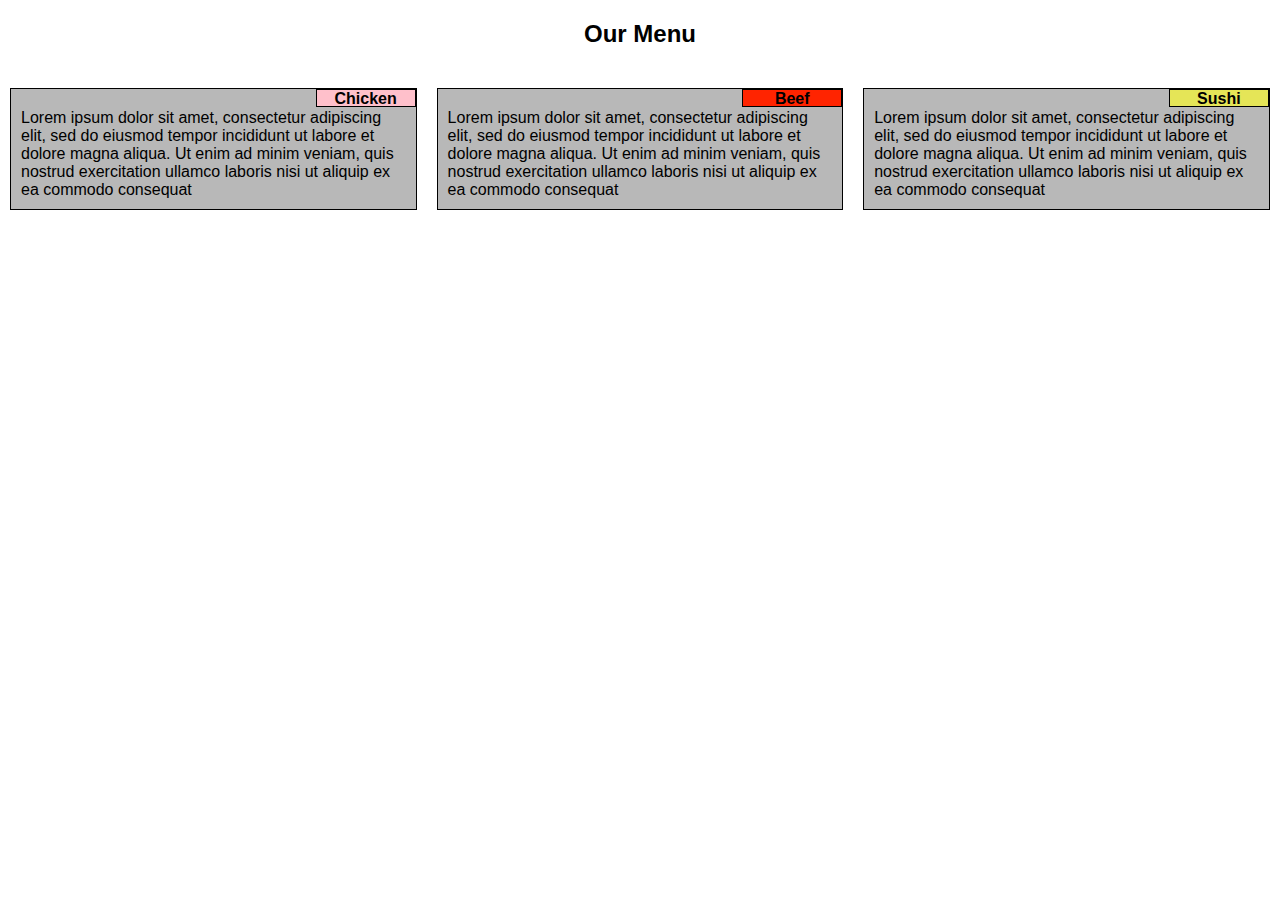
<file: module2-solution/index.html>
<!doctype html>

<head>
	<meta charset="utf-8">
	<meta name="viewport" content="width=device-width, initial-scale=1">
	<title>Assigment solution for module 2</title>
	<link href="css/style.css" type="text/css" rel="stylesheet">
</head>

<body>
	<header>
		<h2>Our Menu</h2>
	</header>
	<div class="container">
		<div class="row">
			<div class="col-lg-4 col-md-6">
				<div class="box">
					<div class="titleRegion" id="chicken">Chicken</div>
					<p>Lorem ipsum dolor sit amet, consectetur adipiscing elit, sed do eiusmod tempor incididunt ut labore et dolore magna aliqua. Ut enim ad minim veniam, quis nostrud exercitation ullamco laboris nisi ut aliquip ex ea commodo consequat</p>
				</div>
			</div>
			<div class="col-lg-4 col-md-6">
				<div class="box">
					<div class="titleRegion" id="beef">Beef</div>
					<p>Lorem ipsum dolor sit amet, consectetur adipiscing elit, sed do eiusmod tempor incididunt ut labore et dolore magna aliqua. Ut enim ad minim veniam, quis nostrud exercitation ullamco laboris nisi ut aliquip ex ea commodo consequat</p>
				</div>
			</div>
			<div class="col-lg-4 col-md-12">
				<div class="box">
					<div class="titleRegion" id="sushi">Sushi</div>
					<p>Lorem ipsum dolor sit amet, consectetur adipiscing elit, sed do eiusmod tempor incididunt ut labore et dolore magna aliqua. Ut enim ad minim veniam, quis nostrud exercitation ullamco laboris nisi ut aliquip ex ea commodo consequat</p>
				</div>
			</div>
		</div>
	</div>

</body>
</file>
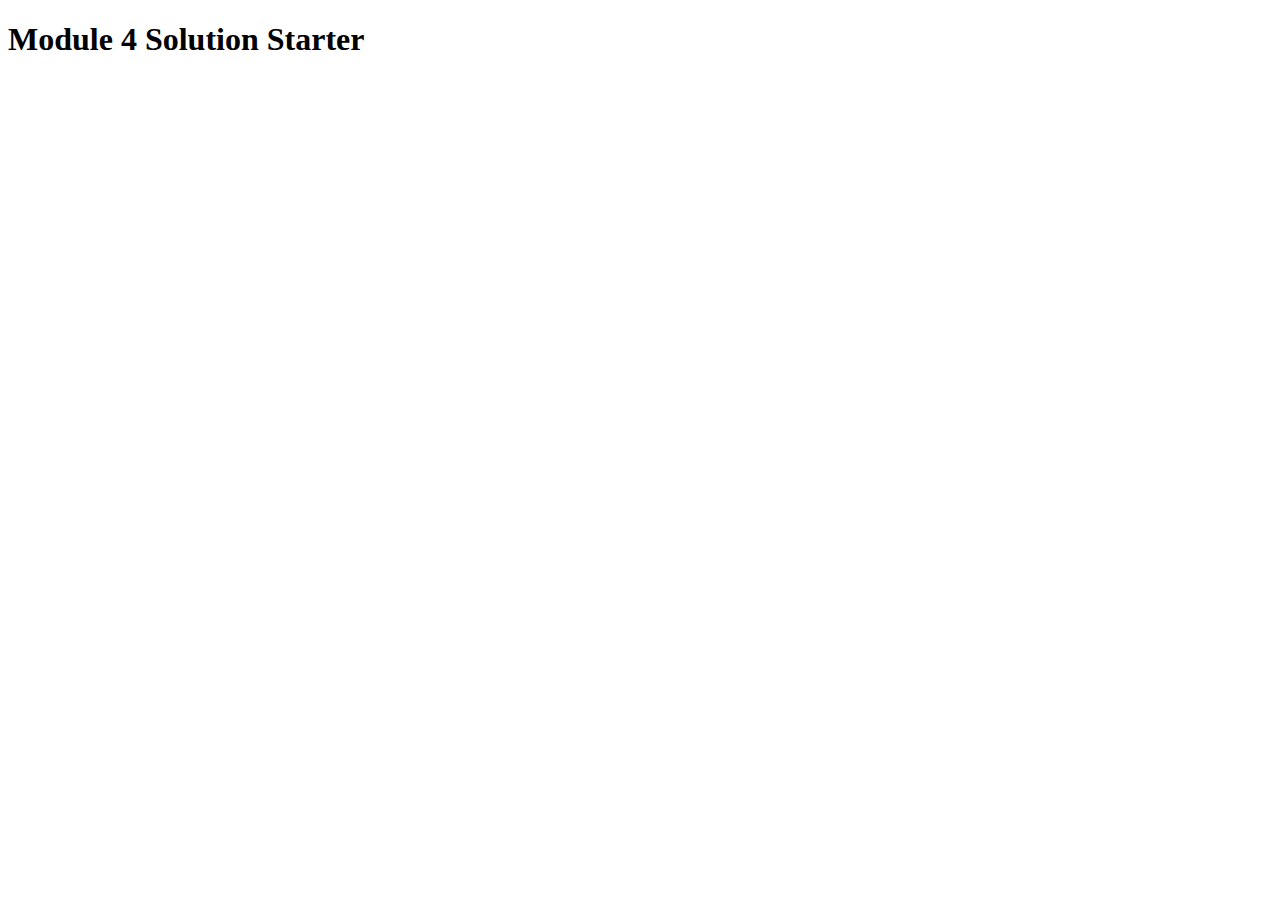
<file: module4-solution/index.html>
<!DOCTYPE html>
<html>
<head>
  <meta charset="utf-8">
  <title>Module 4 Solution Starter</title>
  <script>
    var names = []; // DO NOT REMOVE
  </script>
  <script src="SpeakHello.js"></script>
  <script src="SpeakGoodBye.js"></script>
  <script src="script.js"></script>
</head>
<body>
  <h1>Module 4 Solution Starter</h1>
</body>
</html>
</file>
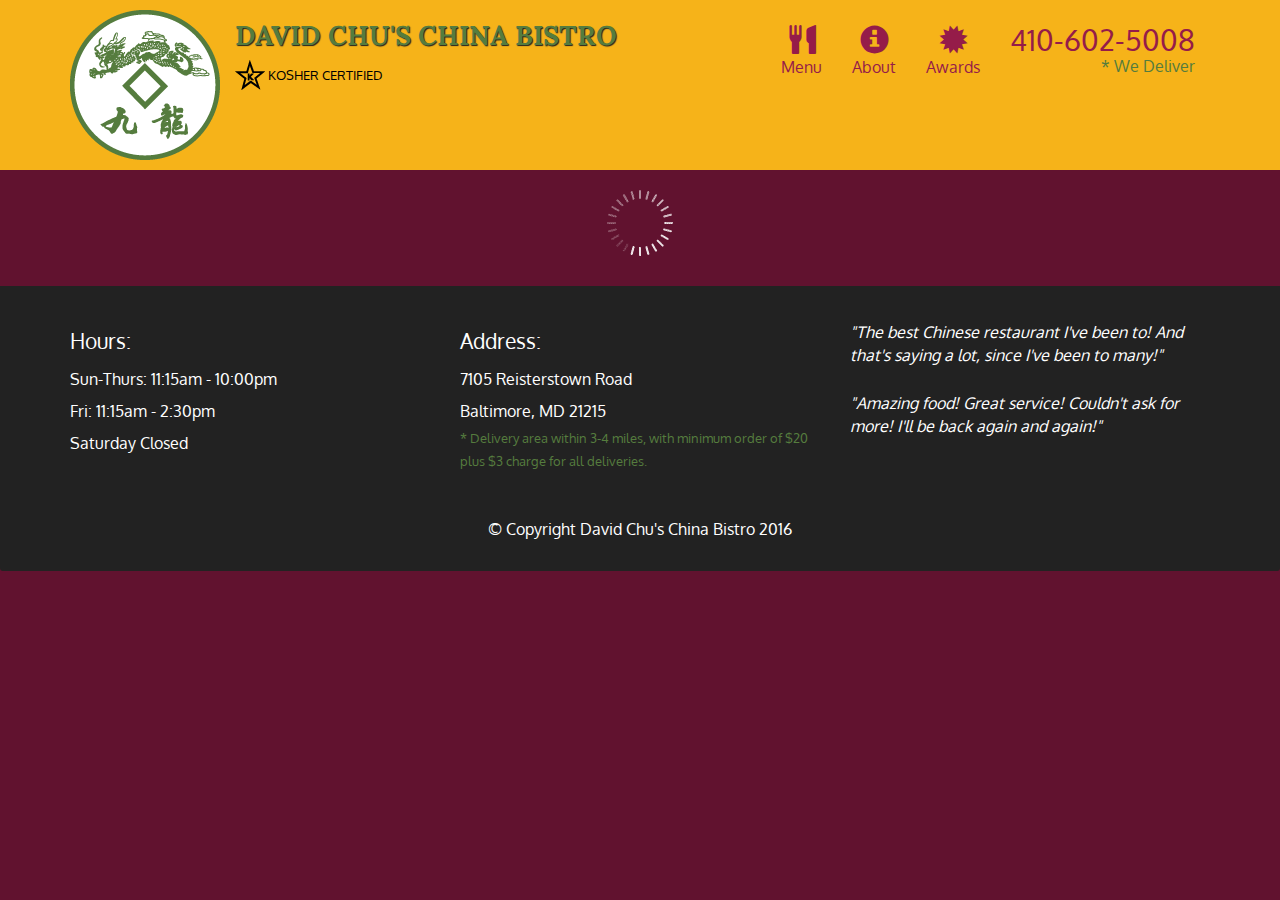
<file: module5-solution/index.html>
<!doctype html>
<html lang="en">
  <head>
    <meta charset="utf-8">
    <meta http-equiv="X-UA-Compatible" content="IE=edge">
    <meta name="viewport" content="width=device-width, initial-scale=1">
    <title>David Chu's China Bistro</title>
    <link rel="stylesheet" href="css/bootstrap.min.css">
    <link rel="stylesheet" href="css/styles.css">
    <link href='https://fonts.googleapis.com/css?family=Oxygen:400,300,700' rel='stylesheet' type='text/css'>
    <link href='https://fonts.googleapis.com/css?family=Lora' rel='stylesheet' type='text/css'>
  </head>
<body>
  <header>
    <nav id="header-nav" class="navbar navbar-default">
      <div class="container">
        <div class="navbar-header">
          <a href="index.html" class="pull-left visible-md visible-lg">
            <div id="logo-img" alt="Logo image"></div>
          </a>

          <div class="navbar-brand">
            <a href="index.html"><h1>David Chu's China Bistro</h1></a>
            <p>
              <img src="images/star-k-logo.png" alt="Kosher certification">
              <span>Kosher Certified</span>
            </p>
          </div>

          <button id="navbarToggle" type="button" class="navbar-toggle collapsed" data-toggle="collapse" data-target="#collapsable-nav" aria-expanded="false">
            <span class="sr-only">Toggle navigation</span>
            <span class="icon-bar"></span>
            <span class="icon-bar"></span>
            <span class="icon-bar"></span>
          </button>
        </div>
        
        <div id="collapsable-nav" class="collapse navbar-collapse">
           <ul id="nav-list" class="nav navbar-nav navbar-right">
            <li id="navHomeButton" class="visible-xs active">
              <a href="index.html">
                <span class="glyphicon glyphicon-home"></span> Home</a>
            </li>
            <li id="navMenuButton">
              <a href="#" onclick="$dc.loadMenuCategories();">
                <span class="glyphicon glyphicon-cutlery"></span><br class="hidden-xs"> Menu</a>
            </li>
            <li>
              <a href="#">
                <span class="glyphicon glyphicon-info-sign"></span><br class="hidden-xs"> About</a>
            </li>
            <li>
              <a href="#">
                <span class="glyphicon glyphicon-certificate"></span><br class="hidden-xs"> Awards</a>
            </li>
            <li id="phone" class="hidden-xs">
              <a href="tel:410-602-5008">
                <span>410-602-5008</span></a><div>* We Deliver</div>
            </li>
          </ul><!-- #nav-list -->
        </div><!-- .collapse .navbar-collapse -->
      </div><!-- .container -->
    </nav><!-- #header-nav -->
  </header>

  <div id="call-btn" class="visible-xs">
    <a class="btn" href="tel:410-602-5008">
    <span class="glyphicon glyphicon-earphone"></span>
    410-602-5008
    </a>
  </div>
  <div id="xs-deliver" class="text-center visible-xs">* We Deliver</div>

  <div id="main-content" class="container"></div>

  <footer class="panel-footer">
    <div class="container">
      <div class="row">
        <section id="hours" class="col-sm-4">
          <span>Hours:</span><br>
          Sun-Thurs: 11:15am - 10:00pm<br>
          Fri: 11:15am - 2:30pm<br>
          Saturday Closed
          <hr class="visible-xs">
        </section>
        <section id="address" class="col-sm-4">
          <span>Address:</span><br>
          7105 Reisterstown Road<br>
          Baltimore, MD 21215
          <p>* Delivery area within 3-4 miles, with minimum order of $20 plus $3 charge for all deliveries.</p>
          <hr class="visible-xs">
        </section>
        <section id="testimonials" class="col-sm-4">
          <p>"The best Chinese restaurant I've been to! And that's saying a lot, since I've been to many!"</p>
          <p>"Amazing food! Great service! Couldn't ask for more! I'll be back again and again!"</p>
        </section>
      </div>
      <div class="text-center">&copy; Copyright David Chu's China Bistro 2016</div>
    </div>
  </footer>

  <!-- jQuery (Bootstrap JS plugins depend on it) -->
  <script src="js/jquery-2.1.4.min.js"></script>
  <script src="js/bootstrap.min.js"></script>
  <script src="js/ajax-utils.js"></script>
  <script src="js/script.js"></script>
</body>
</html>
</file>
<file: module2-solution/css/style.css>
* {
	box-sizing: border-box;
	font-family: sans-serif;
	margin: 0px;
	padding: 0px;
}

h2 {
	text-align: center;
	margin-top: 20px;
	margin-bottom: 30px;
}

.row > div {
	float: left;
}

.box {
	position: relative;
	border: 1px solid black;
	margin: 10px;
	background-color: #B8B8B8;
}

p {
	position: relative;
	top: 20px;
	margin-left: 10px;
	margin-right: 10px;
	margin-bottom: 30px;
}

.titleRegion {
	font-weight: bold;
	border: 1px solid black;
	height: 18px;
	width: 100px;
	text-align: center;
	position: absolute;
	top: 0;
	right: 0;
}

#chicken {
	background-color: pink;
}

#beef {
	background-color: #FF2400;
}

#sushi {
	background-color: #E5E557;
}

@media (min-width: 992px) {
	.col-lg-4 {
		width: 33.33%;
	}
}

@media (min-width: 768px) and (max-width: 991px) {
	.col-md-6 {
		width: 50%;
	}
	.col-md-12 {
		width: 100%;
	}
}
</file>
<file: module5-solution/css/styles.css>
body {
  font-size: 16px;
  color: #fff;
  background-color: #61122f;
  font-family: 'Oxygen', sans-serif;
}

/** HEADER **/
#header-nav {
  background-color: #f6b319;
  border-radius: 0;
  border: 0;
}

#logo-img {
  background: url('../images/restaurant-logo_large.png') no-repeat;
  width: 150px;
  height: 150px;
  margin: 10px 15px 10px 0;
}

.navbar-brand {
  padding-top: 25px;
}
.navbar-brand h1 { /* Restaurant name */
  font-family: 'Lora', serif;
  color: #557c3e;
  font-size: 1.5em;
  text-transform: uppercase;
  font-weight: bold;
  text-shadow: 1px 1px 1px #222;
  margin-top: 0;
  margin-bottom: 0;
  line-height: .75;
}
.navbar-brand a:hover, .navbar-brand a:focus {
  text-decoration: none;
}
.navbar-brand p { /* Kosher cert */
  color: #000;
  text-transform: uppercase;
  font-size: .7em;
  margin-top: 15px;
}
.navbar-brand p span { /* Star-K */
  vertical-align: middle;
}

#nav-list {
  margin-top: 10px;
}
#nav-list a {
  color: #951C49;
  text-align: center;
}
#nav-list a:hover {
  background: #E7E7E7;
}
#nav-list a span {
  font-size: 1.8em;
}

#phone {
  margin-top: 5px;
}
#phone a { /* Phone number */
  text-align: right;
  padding-bottom: 0;
}
#phone div { /* We Deliver */
  color: #557c3e;
  text-align: right;
  padding-right: 15px;
}

.navbar-header button.navbar-toggle, .navbar-header .icon-bar {
  border: 1px solid #61122f;
}
.navbar-header button.navbar-toggle {
  clear: both;
  margin-top: -30px;
}
/* END HEADER */

/* FOOTER */
.panel-footer {
  margin-top: 30px;
  padding-top: 35px;
  padding-bottom: 30px;
  background-color: #222;
  border-top: 0;
}
.panel-footer div.row {
  margin-bottom: 35px;
}
#hours, #address {
  line-height: 2;
}
#hours > span, #address > span {
  font-size: 1.3em;
}
#address p {
  color: #557c3e;
  font-size: .8em;
  line-height: 1.8;
}
#testimonials {
  font-style: italic;
}
#testimonials p:nth-child(2) {
  margin-top: 25px;
}
/* END FOOTER */



/* HOME PAGE */
.container .jumbotron {
  box-shadow: 0 0 50px #3F0C1F;
  border: 2px solid #3F0C1F;
}

#menu-tile, #specials-tile, #map-tile {
  height: 250px;
  width: 100%;
  margin-bottom: 15px;
  position: relative;
  border: 2px solid #3F0C1F;
  overflow: hidden;
}
#menu-tile:hover, #specials-tile:hover, #map-tile:hover {
  box-shadow: 0 1px 5px 1px #cccccc;
}
#menu-tile {
  background: url('../images/menu-tile.jpg') no-repeat;
  background-position: center;
}
#specials-tile {
  background: url('../images/specials-tile.jpg') no-repeat;
  background-position: center;
}
#menu-tile span, #specials-tile span, #map-tile span {
  position: absolute;
  bottom: 0;
  right: 0;
  width: 100%;
  text-align: center;
  font-size: 1.6em;
  text-transform: uppercase;
  background-color: #000;
  color: #fff;
  opacity: .8;
}
/* END HOME PAGE */

/* MENU CATEGORIES PAGE */
.category-tile { 
  position: relative;
  border: 2px solid #3F0C1F;
  overflow: hidden;
  width: 200px;
  height: 200px;
  margin: 0 auto 15px;
}
.category-tile span {
  position: absolute;
  bottom: 0;
  right: 0;
  width: 100%;
  text-align: center;
  font-size: 1.2em;
  text-transform: uppercase;
  background-color: #000;
  color: #fff;
  opacity: .8;
}
.category-tile:hover {
  box-shadow: 0 1px 5px 1px #cccccc;
}

#menu-categories-title + div {
  margin-bottom: 50px;
}
/* END MENU CATEGORIES PAGE */

/* SINGLE CATEGORY PAGE */
.menu-item-tile {
  margin-bottom: 25px;
}
.menu-item-tile hr {
  width: 80%;
}
.menu-item-tile .menu-item-price {
  font-size: 1.1em;
  text-align: right;
  margin-top: -15px;
  margin-right: -15px;
}
.menu-item-tile .menu-item-price span {
  font-size: .6em;
}
.menu-item-photo {
  position: relative;
  border: 2px solid #3F0C1F; 
  overflow: hidden;
  padding: 0;
  margin-right: -15px;
  margin-left: auto;
  margin-bottom: 20px;
  max-width: 250px;
}
.menu-item-photo div {
  position: absolute;
  bottom: 0;
  right: 0;
  width: 80px;
  background-color: #557c3e;
  text-align: center;
}
.menu-item-description {
  padding-right: 30px;
}
h3.menu-item-title {
  margin: 0 0 10px;
}
.menu-item-details {
  font-size: .9em;
  font-style: italic;
}
/* END SINGLE CATEGORY PAGE */


/********** Large devices only **********/
@media (min-width: 1200px) {
  .container .jumbotron {
    background: url('../images/jumbotron_1200.jpg') no-repeat;
    height: 675px;
  }
}

/********** Medium devices only **********/
@media (min-width: 992px) and (max-width: 1199px) {
  /* Header */
  #logo-img {
    background: url('../images/restaurant-logo_medium.png') no-repeat;
    width: 100px;
    height: 100px;
    margin: 5px 5px 5px 0;
  }
  /* End Header */

  /* Home Page */
  .container .jumbotron {
    background: url('../images/jumbotron_992.jpg') no-repeat;
    height: 558px;
  }
  /* End Home Page */
}

/********** Small devices only **********/
@media (min-width: 768px) and (max-width: 991px) {
  /* Home Page */
  .container .jumbotron {
    background: url('../images/jumbotron_768.jpg') no-repeat;
    height: 432px;
  }
  /* End Home Page */
}

/********** Extra small devices only **********/
@media (max-width: 767px) {
  /* Header */
  .navbar-brand {
    padding-top: 10px;
    height: 80px;
  }
  .navbar-brand h1 { /* Restaurant name */
    padding-top: 10px;
    font-size: 5vw; /* 1vw = 1% of viewport width */
  }
  .navbar-brand p { /* Kosher cert */
    font-size: .6em;
    margin-top: 12px;
  }
  .navbar-brand p img { /* Star-K */
    height: 20px;
  }

  #collapsable-nav a { /* Collapsed nav menu text */
    font-size: 1.2em;
  }
  #collapsable-nav a span { /* Collapsed nav menu glyph */
    font-size: 1em;
    margin-right: 5px;
  }

  #call-btn > a {
    font-size: 1.5em;
    display: block;
    margin: 0 20px;
    padding: 10px;
    border: 2px solid #fff;
    background-color: #f6b319;
    color: #951c49;
  }
  #xs-deliver {
    margin-top: 5px;
    font-size: .7em;
    letter-spacing: .1em;
    text-transform: uppercase;
  }
  /* End Header */

  /* Footer */
  .panel-footer section {
    margin-bottom: 30px;
    text-align: center;
  }
  .panel-footer section:nth-child(3) {
    margin-bottom: 0; /* margin already exists on the whole row */
  }
  .panel-footer section hr {
    width: 50%;
  }
  /* End Footer */

  /* Home Page */
  .container .jumbotron {
    margin-top: 30px;
    padding: 0;
  }
  #menu-tile, #specials-tile {
    width: 360px;
    margin: 0 auto 15px;
  }

  .menu-item-photo {
    margin-right: auto;
  }
  .menu-item-tile .menu-item-price {
    text-align: center;
  }
  .menu-item-description {
    text-align: center;;
  }
}


/********** Super extra small devices Only :-) (e.g., iPhone 4) **********/
@media (max-width: 479px) {
  /* Header */
  .navbar-brand h1 { /* Restaurant name */
    padding-top: 5px;
    font-size: 6vw;
  }
  /* End Header */
  
  /* Home page */
  #menu-tile, #specials-tile {
    width: 280px;
    margin: 0 auto 15px;
  }

  .col-xxs-12 {
    position: relative;
    min-height: 1px;
    padding-right: 15px;
    padding-left: 15px;
    float: left;
    width: 100%;
  }
}
</file>
